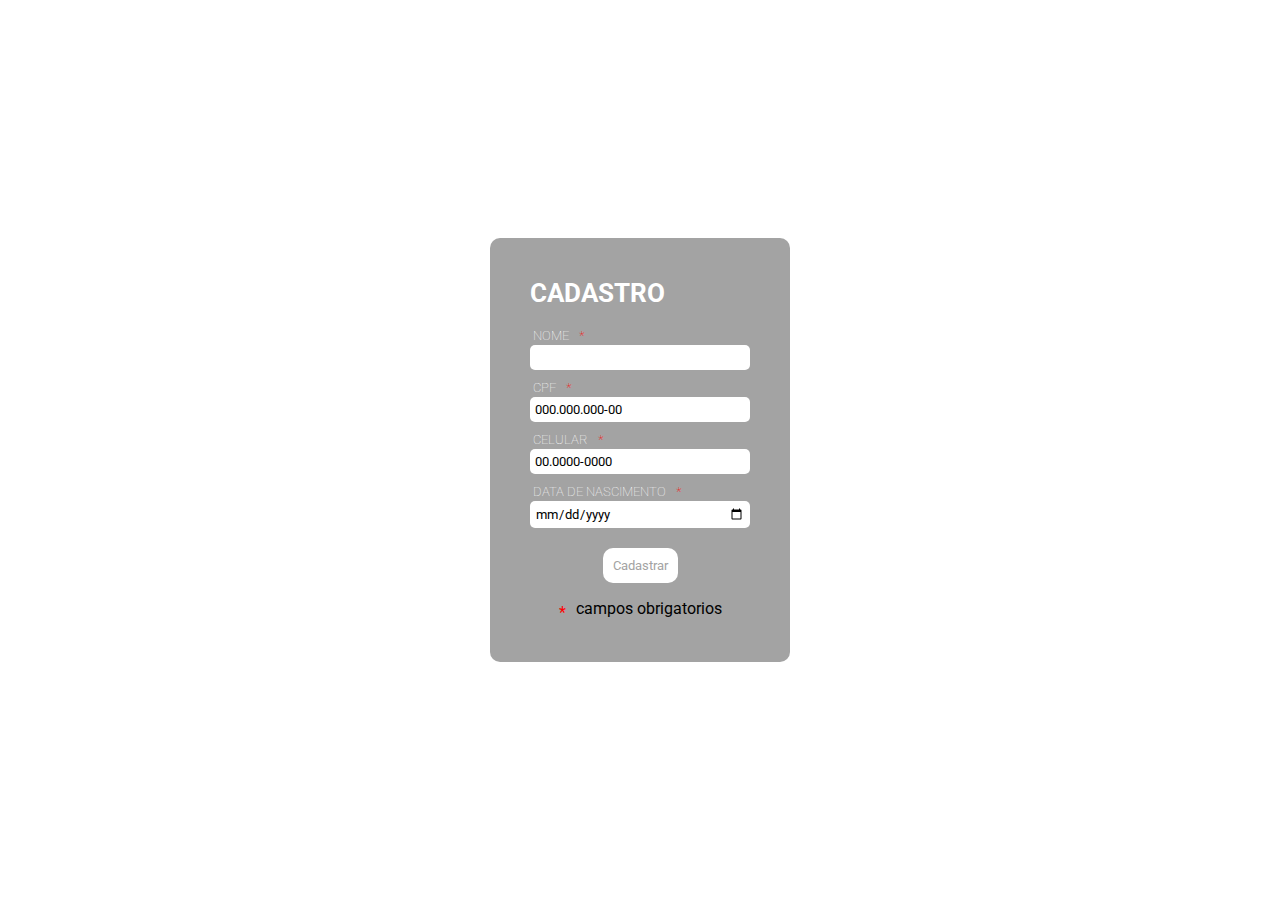
<file: index.html>
<!DOCTYPE html>
<html lang="pt-br">
<head>
    <meta charset="UTF-8">
    <meta http-equiv="X-UA-Compatible" content="IE=edge">
    <meta name="viewport" content="width=device-width, initial-scale=1.0">
    <link rel="stylesheet" href="style.css">
    <title>Cadastro</title>
</head>
<body>
  <section>
   <div class="box">
      <div class="titulo"><h1>Cadastro</h1></div>
      <form action="" method="post">
      <div class="lab">
          <label for="name">Nome</label>
          <p class="ob">*</p>
        </div>
        <input type="text" name="name" id="name"  required>

        <div class="lab"> 
            <label for="cpf">Cpf</label>
            <p class="ob">*</p>
        </div>   
        <input type="text" name="cpf" id="cpf" required value="000.000.000-00" >
        
        <div class="lab"> 
            <label for="cel">Celular</label>
            <p class="ob">*</p>
        </div>
        <input type="text" name="cel" id="cel" required value="00.0000-0000"  >
        
        <div class="lab">    
        <label for="dt-nas">Data de Nascimento</label>
        <p class="ob">*</p>
        </div> 
        <input type="date" name="dt-nas" id="dt-nas" required >
        <div class="btn">
        <button>Cadastrar</button>
        </div>
      </form>
      <div class="footer-box">
        <p class="ob-footer">*</p> 
        <p class="p-footer">campos obrigatorios</p> 
      </div>
    </div>
</section>
</body>
</html>
</file>
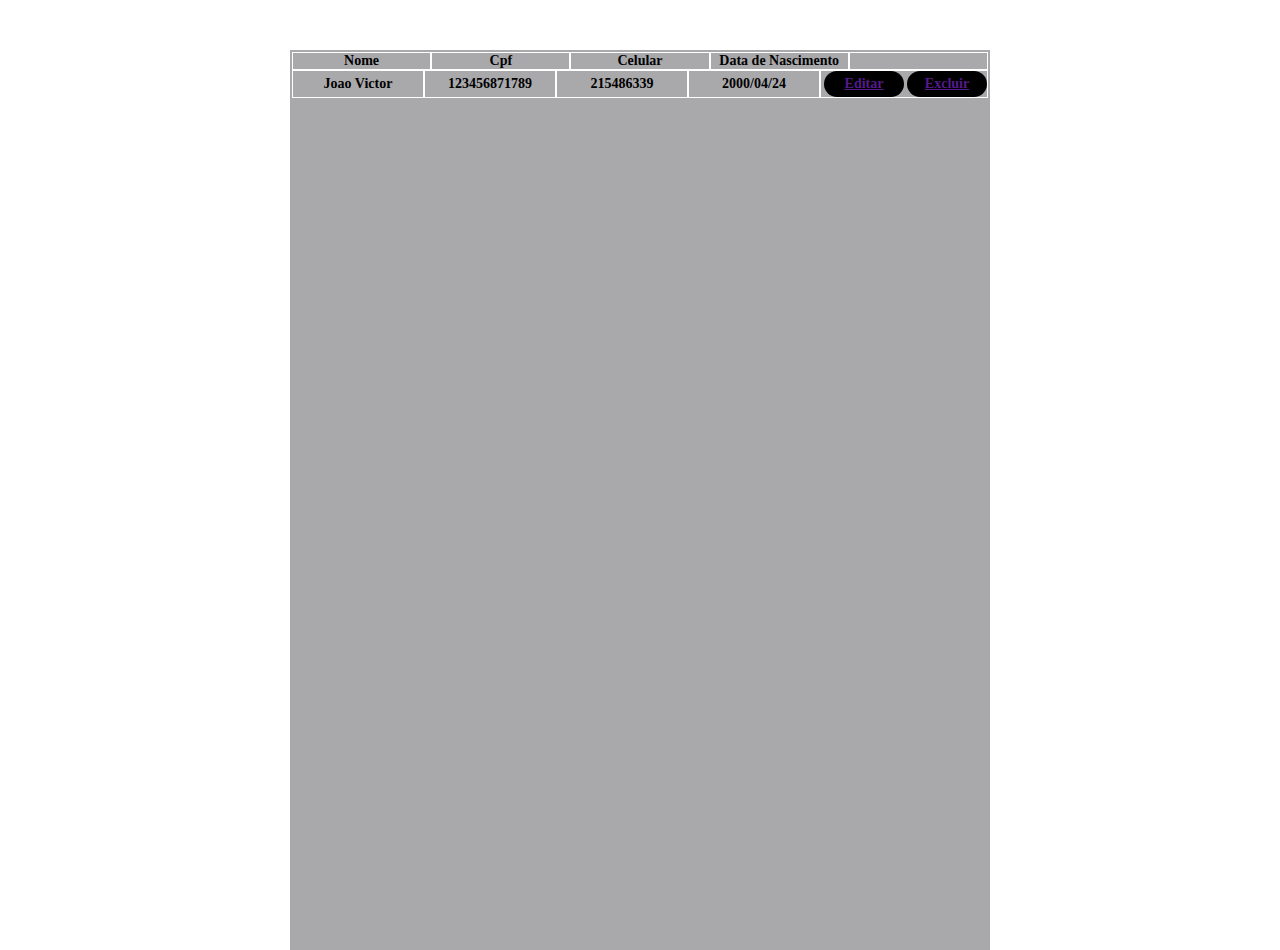
<file: Info.html>
<!DOCTYPE html>
<html lang="pt-br">
<head>
    <meta charset="UTF-8">
    <meta http-equiv="X-UA-Compatible" content="IE=edge">
    <meta name="viewport" content="width=device-width, initial-scale=1.0">
    <link rel="stylesheet" href="info.css">
    <title>Alunos Cadastrados</title>
</head>
<body>
  
<section>
  <table>
    <tr>
      <td>Nome</td>
      <td>Cpf</td>
      <td>Celular</td>
      <td>Data de Nascimento</td>
      <td></td>
    </tr>
    <tr>
      <td>Joao Victor </td>
      <td>123456871789</td>
      <td>215486339</td>
      <td>2000/04/24</td>
      <td>
        <a href="" class="btn">Editar</a>
        <a href="" class="btn">Excluir</a>
      </td>
    </tr>
    <tr></tr>
    <tr></tr>
    <tr></tr>
  </table>
</section>
</body>
</html>
</file>
<file: style.css>
@import url('https://fonts.googleapis.com/css2?family=Roboto:wght@100;300;400&display=swap');

*{
    margin: 0;
    padding: 0;
    box-sizing: border-box;
    font-family: 'Roboto', Arial, sans-serif; 
}
section{
    width: 100vw;
    height: 100vh;
    display: flex;
    justify-content: center;
    align-items: center;

}
.box{
    width: 300px;
    max-width: 300px;
    background-color: #a3a3a3 ;
    margin: 0 auto;
    padding: 40px;
    border-radius: 10px;
}
.lab {
    display: flex;
    padding: 10px 3px 2px 3px;
    font-weight: lighter;
    text-transform: uppercase;
    font-size:13px;
    color: #fff;
}
input{
    padding: 5px;
    border-radius: 5px;
    border: none;
    width: 100%;
}
.ob {
    margin-left: 10px;
    color: #ff0000;
}
.footer-box{
    justify-content: center;
    display: flex;
}
.ob-footer{
    color: #ff0000;
    margin-top: 20px;
}
.p-footer{
    margin-top: 16px;
    margin-left: 10px;
}
.btn {
  display: flex;
  justify-content: center;   
  margin-top: 20px;
}
.btn button {
    background-color: #fff;
    color: #a3a3a3;
    padding: 10px;
    border-radius: 10px;
    border: none;
} 
button:hover{
    color: black;
    background-color: #bbb8b8;
    cursor: pointer;
}
.titulo {
    margin-bottom: 10px;
    text-transform:uppercase;
    font-size: 13px;
    color: #fff;
}
</file>
<file: info.css>
*{
margin: 0;
padding: 0;
box-sizing:border-box;
}
section{
    width: 100vw;
    height: 100vh;
}
table{
    background-color: rgb(169, 169, 172);
    width: 700px;
    height: 100vh;
    margin: 50px auto;
}

tr{
 display: flex;
}
td{
    display: flex;
    align-items: center;
    font-size: 14px;
    font-weight: bold;
    border: 1px solid rgb(255, 255, 255);
    text-align: center;
    width: 100%;
    justify-content: center;
}
.btn{
    display: flex;
    background-color: black;
    padding: 5px;
    width: 80px;
    border-radius: 20px;
    justify-content: center;
    margin-left: 3px;
}
</file>
